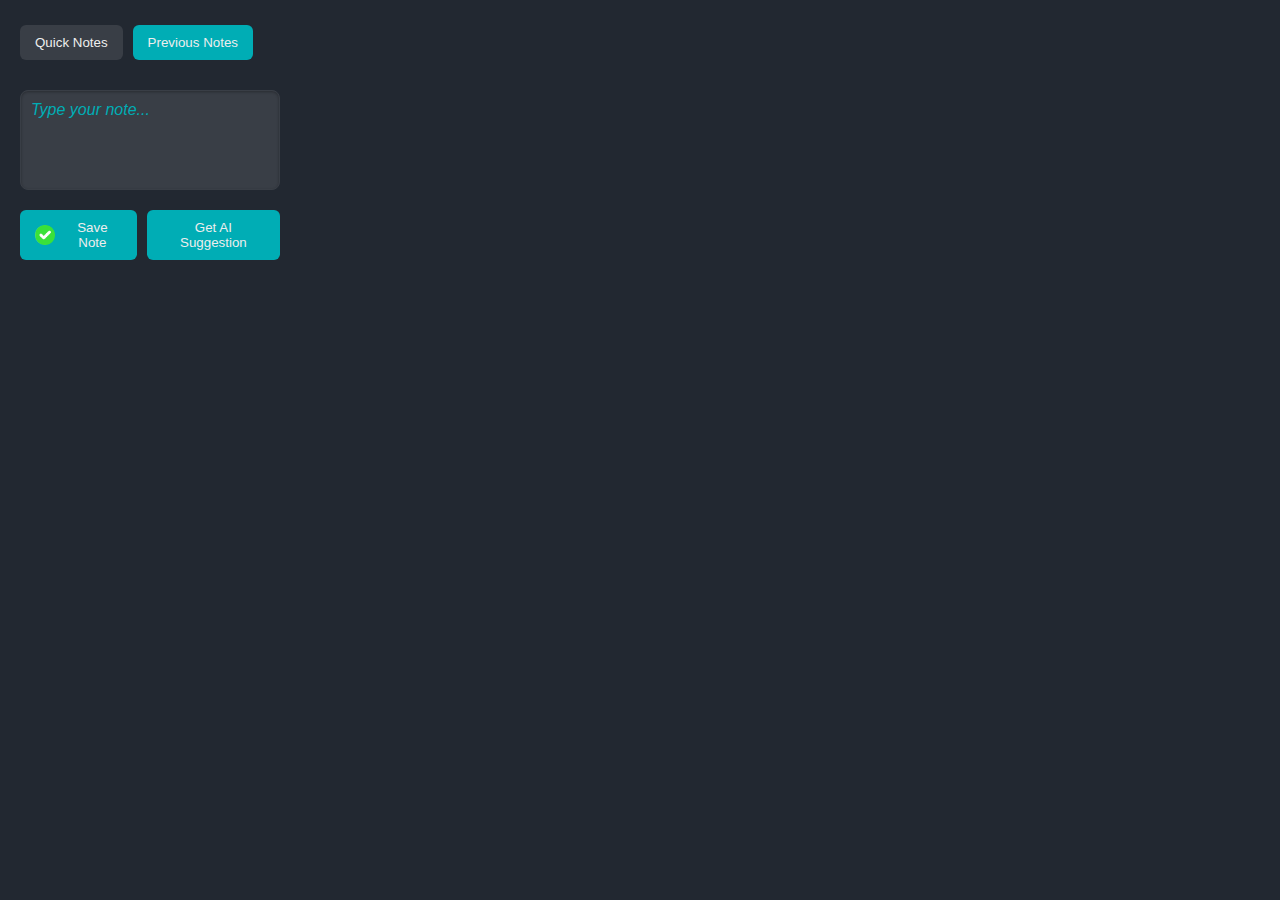
<file: index.html>
<!DOCTYPE html>
<html lang="en">
<head>
  <meta charset="UTF-8">
  <meta name="viewport" content="width=device-width, initial-scale=1.0">
  <title>Quick Notes with AI</title>
  <link rel="stylesheet" href="style.css">
</head>
<body>
  <div class="button-container">
    <button id="quickNotesBtn">Quick Notes</button>
    <button id="previousNotesBtn">Previous Notes</button>
  </div>

  <!-- Quick Notes Section -->
  <div id="quickNotesSection">
    <div id="noteInput" contenteditable="true" class="note-input" placeholder="Type your note..."></div>
    <div class="buttondiv">
      <button id="saveBtn">
        <img id="saveIcon" src="assets/save.png" alt="Save" style="width: 20px; height: 20px;">
        Save Note
      </button>
      <button id="aiSuggestBtn">Get AI Suggestion</button>
    </div>
  </div>

  <!-- Previous Notes Section -->
  <div id="previousNotesSection">
    <ul id="noteList"></ul>
  </div>

  <script src="scripts.js"></script>
</body>
</html>
</file>
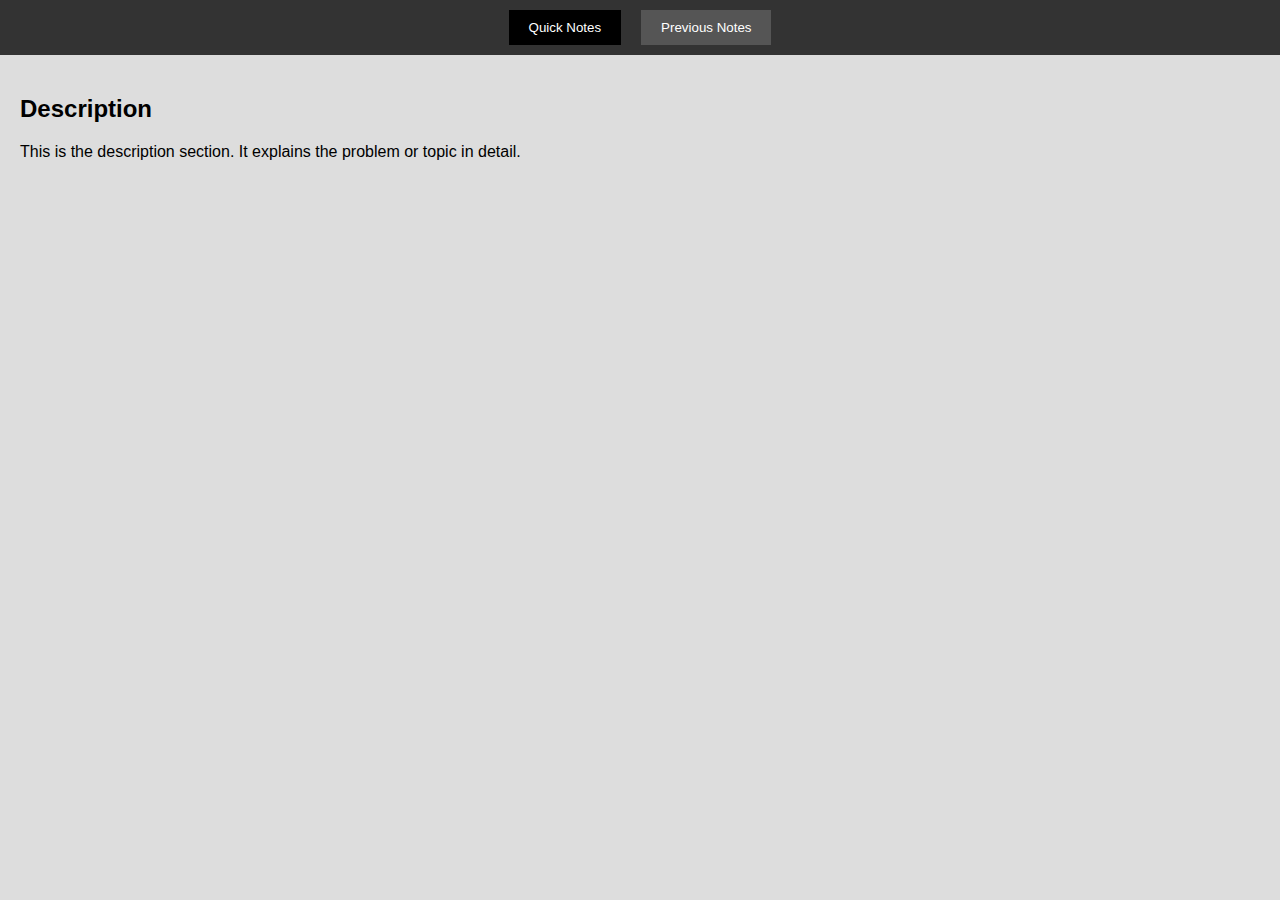
<file: some.html>
<!DOCTYPE html>
<html lang="en">
<head>
    <meta charset="UTF-8">
    <meta name="viewport" content="width=device-width, initial-scale=1.0">
    <title>Two-Pane Description and Solution</title>
    <style>
        body {
            font-family: Arial, sans-serif;
            margin: 0;
            padding: 0;
            display: flex;
            flex-direction: column;
            height: 100vh;
        }
        .header {
            display: flex;
            justify-content: center;
            background-color: #333;
            color: #fff;
            padding: 10px 0;
        }
        .header button {
            background-color: #555;
            color: #fff;
            border: none;
            padding: 10px 20px;
            cursor: pointer;
            margin: 0 10px;
            transition: background-color 0.3s;
        }
        .header button.active {
            background-color: #000;
        }
        .content {
            display: flex;
            flex-grow: 1;
        }
        .section {
            flex: 1;
            display: none;
            padding: 20px;
            overflow-y: auto;
            background-color: #f4f4f4;
        }
        .section.active {
            display: block;
            background-color: #ddd;
        }
    </style>
</head>
<body>
    <div class="header">
        <button onclick="showSection('description')" id="desc-btn" class="active">Quick Notes</button>
        <button onclick="showSection('solution')" id="sol-btn">Previous Notes</button>
    </div>
    <div class="content">
        <div class="section active" id="description">
            <h2>Description</h2>
            <p>This is the description section. It explains the problem or topic in detail.</p>
        </div>
        <div class="section" id="solution">
            <h2>Solution</h2>
            <p>This is the solution section. It provides a detailed solution or approach to the described problem.</p>
        </div>
    </div>
    <script>
        function showSection(section) {
            document.querySelectorAll('.section').forEach(sec => sec.style.display = 'none');
            document.querySelectorAll('.header button').forEach(btn => btn.classList.remove('active'));

            document.getElementById(section).style.display = 'block';
            document.getElementById(section === 'description' ? 'desc-btn' : 'sol-btn').classList.add('active');
        }
    </script>
</body>
</html>
</file>
<file: style.css>
/* General Styles */
body {
  font-family: 'Segoe UI', Arial, sans-serif; /* Modern font */
  width: 300px;
  padding: 20px;
  background-color: #222831; /* Dark Gray */
  color: #EEEEEE; /* Light Gray */
  margin: 0;
  box-sizing: border-box;
}

/* Header */
.header {
  position: relative;
  height: 30px;
}

.zoom-btn {
  position: absolute;
  top: 5px;
  right: 5px;
  background: none;
  border: none;
  cursor: pointer;
  padding: 0;
  color: #00ADB5; /* Teal */
  transition: color 0.2s ease;
}

.zoom-btn:hover {
  color: #393E46; /* Slate Gray */
}

/* Note Input */
.note-input {
  width: 100%;
  height: 100px;
  border: 1px solid #393E46;
  padding: 10px;
  overflow: auto;
  white-space: pre-wrap;
  font-family: inherit;
  box-sizing: border-box;
  transition: all 0.3s ease;
  background-color: #393E46;
  color: #EEEEEE;
  border-radius: 8px;
  box-shadow: inset 0 1px 3px rgba(0, 0, 0, 0.3);
  resize: none;
  margin-bottom: 15px; /* Added spacing */
}

.note-input.maximized {
  height: 400px;
  width: 100%;
  position: fixed;
  top: 0;
  left: 0;
  z-index: 1000;
  background: #393E46; /* Slate Gray */
  padding: 40px 15px 15px 15px;
  border-radius: 0;
  box-shadow: none;
}

.note-input:empty:before {
  content: attr(placeholder);
  color: #00ADB5; /* Teal */
  font-style: italic;
}

/* Section Containers */
#quickNotesSection, #previousNotesSection {
  padding: 10px 0;
  width: 100%;
}

#quickNotesSection {
  display: block;
}

#previousNotesSection {
  display: none;
}

/* Button Container */
.button-container {
  display: flex;
  flex-direction: row;
  gap: 10px;
  margin-bottom: 15px;
}

/* Button Styles */
button {
  background-color: #00ADB5; /* Teal */
  color: #EEEEEE; /* Light Gray */
  border: none;
  padding: 10px 15px;
  margin: 5px 0;
  cursor: pointer;
  display: flex;
  align-items: center;
  justify-content: center;
  border-radius: 6px;
  font-weight: 500;
  transition: background-color 0.2s ease, transform 0.1s ease;
}

.buttondiv {
  display: flex;
  flex-direction: row;
  gap: 10px;
}

button img {
  margin-right: 8px;
  /* filter: brightness(0) invert(1); White icons */
}

button:hover {
  background-color: #393E46; /* Slate Gray */
  transform: translateY(-1px);
}

button.active {
  background-color: #393E46; /* Slate Gray */
}

/* Notes List */
#noteList {
  list-style-type: none;
  padding: 0;
  margin: 0;
  width: 100%;
}

#noteList li {
  background-color: #393E46; /* Slate Gray */
  padding: 12px;
  margin: 8px 0;
  border-radius: 8px;
  border: 1px solid #00ADB5; /* Teal */
  display: flex;
  flex-direction: column;
  align-items: flex-start;
  word-break: break-word;
  transition: transform 0.2s ease;
}

#noteList li:hover {
  transform: translateY(-2px);
  box-shadow: 0 2px 8px rgba(0, 0, 0, 0.4);
}

#noteList li p {
  margin: 0 0 6px 0;
  color: #EEEEEE; /* Light Gray */
  line-height: 1.4;
}

#noteList li small {
  font-size: 12px;
  color: #EEEEEE; /* Light Gray */
  margin-bottom: 6px;
}

#noteList li small a {
  color: #00ADB5; /* Teal */
  text-decoration: none;
  transition: color 0.2s ease;
}

#noteList li small a:hover {
  color: #393E46; /* Slate Gray */
  text-decoration: underline;
}

/* Delete Button */
.delete-btn {
  cursor: pointer;
  background: none;
  border: none;
  align-self: flex-end;
  padding: 5px;
  transition: opacity 0.2s ease;
}

.delete-btn:hover {
  opacity: 0.7;
}

.delete-btn img {
  width: 20px;
  height: 20px;
 
}

/* Textarea */
textarea {
  width: 100%;
  height: 100px;
  white-space: pre-wrap;
  font-family: 'Courier New', monospace;
  background-color: #393E46; /* Slate Gray */
  color: #EEEEEE; /* Light Gray */
  border: 1px solid #00ADB5; /* Teal */
  padding: 10px;

  border-radius: 8px;
  box-shadow: inset 0 1px 3px rgba(0, 0, 0, 0.3);
}
/* Glow animation */
@keyframes rotateBorder {
  0% {
    box-shadow: 0 0 5px #00ADB5, 0 0 7px #00ADB5, 0 0 9px #00ADB5; /* Teal glow */
  }
  50% {
    box-shadow: 0 0 11px #FF6F61, 0 0 13px #FF6F61, 0 0 15px #FF6F61; /* Coral glow */
  }
  100% {
    box-shadow: 0 0 5px #00ADB5, 0 0 7px #00ADB5, 0 0 9px #00ADB5; /* Back to teal */
  }
}

/* Apply glow when loading */
.note-input.loading-glow {
  animation: glow 1.5s ease-in-out infinite;
}
/* Add this to your existing CSS */

button.loading {
  position: relative;
  background-color: #393E46; /* Slate Gray */
  border: 2px solid;
  animation: rotateBorder 1.5s linear infinite;
  cursor: not-allowed;
}

button.loading:hover {
  background-color: #393E46; /* Keep Slate Gray during loading */
  transform: none; /* Disable hover effect during loading */
}
</file>
